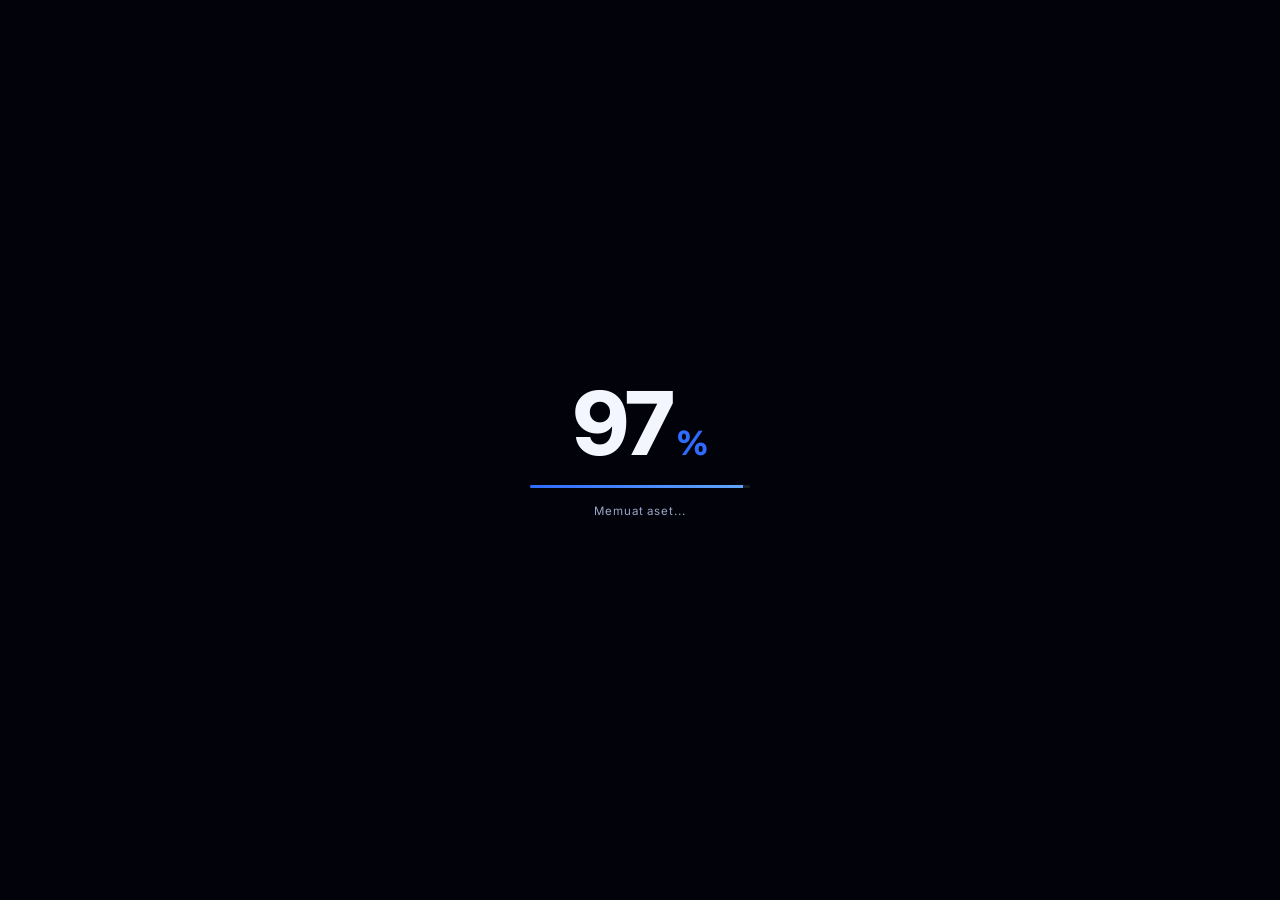
<file: index.html>
<!DOCTYPE html>
<html lang="id">
<head>
<meta charset="UTF-8">
<meta name="viewport" content="width=device-width, initial-scale=1, viewport-fit=cover">
<meta name="description" content="Portofolio Muhammad Rayyan Nafis, pelajar PPLG/RPL SMK 1 Bangkinang.">
<meta name="theme-color" content="#02030a">
<!-- Ikon tab browser -->
<link rel="icon" href="img/favicon.svg" type="image/svg+xml">
<link rel="icon" href="img/favicon-32.png" type="image/png" sizes="32x32">
<link rel="apple-touch-icon" href="img/apple-touch-icon.png">
<!-- Preview saat link dibagikan (WhatsApp, Telegram, Discord, dll.) -->
<meta property="og:type" content="website">
<meta property="og:locale" content="id_ID">
<meta property="og:title" content="Muhammad Rayyan Nafis – Portofolio">
<meta property="og:description" content="Pelajar PPLG / RPL SMK 1 Bangkinang. Website, game, dan ide digital.">
<meta property="og:image" content="https://fotofolio-rayyan1.vercel.app/img/og-image.png">
<meta property="og:image:width" content="1200">
<meta property="og:image:height" content="630">
<meta property="og:image:alt" content="Muhammad Rayyan Nafis – Portofolio">
<meta name="twitter:card" content="summary_large_image">
<meta name="twitter:title" content="Muhammad Rayyan Nafis – Portofolio">
<meta name="twitter:description" content="Pelajar PPLG / RPL SMK 1 Bangkinang. Website, game, dan ide digital.">
<meta name="twitter:image" content="https://fotofolio-rayyan1.vercel.app/img/og-image.png">
<title>Muhammad Rayyan Nafis – Portofolio</title>
<link rel="preconnect" href="https://fonts.googleapis.com">
<link rel="stylesheet" href="https://fonts.googleapis.com/css2?family=Inter:wght@400;500;600;700;800&display=swap">
<link rel="stylesheet" href="css/style.css">
<noscript><style>.page[hidden]{display:flex!important}</style></noscript>
</head>
<body>
<svg width="0" height="0" style="position:absolute" aria-hidden="true" focusable="false"><defs>
  <symbol id="i-github" viewBox="0 0 24 24"><path d="M12 .297c-6.63 0-12 5.373-12 12 0 5.303 3.438 9.8 8.205 11.385.6.113.82-.258.82-.577 0-.285-.01-1.04-.015-2.04-3.338.724-4.042-1.61-4.042-1.61C4.422 18.07 3.633 17.7 3.633 17.7c-1.087-.744.084-.729.084-.729 1.205.084 1.838 1.236 1.838 1.236 1.07 1.835 2.809 1.305 3.495.998.108-.776.417-1.305.76-1.605-2.665-.3-5.466-1.332-5.466-5.93 0-1.31.465-2.38 1.235-3.22-.135-.303-.54-1.523.105-3.176 0 0 1.005-.322 3.3 1.23.96-.267 1.98-.399 3-.405 1.02.006 2.04.138 3 .405 2.28-1.552 3.285-1.23 3.285-1.23.645 1.653.24 2.873.12 3.176.765.84 1.23 1.91 1.23 3.22 0 4.61-2.805 5.625-5.475 5.92.42.36.81 1.096.81 2.22 0 1.606-.015 2.896-.015 3.286 0 .315.21.69.825.57C20.565 22.092 24 17.592 24 12.297c0-6.627-5.373-12-12-12"/></symbol>
  <symbol id="i-eye" viewBox="0 0 24 24"><path d="M12 5C6.5 5 2.4 8.6 1 12c1.4 3.4 5.5 7 11 7s9.6-3.6 11-7c-1.4-3.4-5.5-7-11-7zm0 11.2a4.2 4.2 0 1 1 0-8.4 4.2 4.2 0 0 1 0 8.4zm0-6.6a2.4 2.4 0 1 0 0 4.8 2.4 2.4 0 0 0 0-4.8z"/></symbol>
</defs></svg>
<div id="loader" role="status" aria-live="polite"><div class="ld"><b><span id="pct">0</span><small>%</small></b><div class="bar"><i id="barFill"></i></div><p>Memuat aset...</p></div></div>
<canvas id="stars" aria-hidden="true"></canvas>

<nav class="pill" aria-label="Navigasi utama">
  <span id="navInd" aria-hidden="true"></span><a href="#home" class="on">Home</a><a href="#tentang">Tentang</a><a href="#portofolio">Portofolio</a>
</nav>

<main>
  <section id="home" class="page" hidden>
    <div class="wrap hero">
      <div>
      <p class="rv gh-row"><a class="btn sm" href="https://github.com/ytraysad-jpg" target="_blank" rel="noopener noreferrer" aria-label="Buka GitHub ytraysad-jpg"><svg aria-hidden="true"><use href="#i-github"/></svg>@ytraysad-jpg</a></p>
      <p class="sub rv">Pelajar PPLG / RPL · SMK 1 Bangkinang</p>
      <h1 class="rv"><span class="grad">Halo, saya</span><br>Muhammad Rayyan Nafis</h1>
      <p class="lede rv">Saya suka membangun website, bereksperimen dengan game, dan merancang ide digital yang bermanfaat. Belajar, membangun, lalu membagikan.</p>
      <div class="actions rv"><a class="btn solid" href="#portofolio">Lihat Proyek →</a><a class="btn" href="#tentang">Tentang Saya</a></div>
      </div>
      <div class="avatar rv"><img id="fotoHome" src="img/foto-profil.jpg" width="480" height="480" referrerpolicy="no-referrer" alt="Foto Muhammad Rayyan Nafis memakai seragam sekolah"></div>
    </div>
  </section>

  <section id="tentang" class="page" hidden>
    <div class="wrap">
      <div class="about">
        <div class="rv">
          <h2 class="hi"><span class="grad">Hi, I'm</span><span>Muhammad Rayyan Nafis</span></h2>
          <a class="btn solid" href="#portofolio">Lihat Proyek →</a>
        </div>
        <div class="photo rv tilt" data-tilt="10">
          <!-- =====================================================
             CARA GANTI FOTO
             Ganti isi src="..." di bawah ini dengan salah satu:
             1) Link langsung gambar, contoh: https://i.imgur.com/AbCdEf1.jpg
             2) Nama file foto di folder ini, contoh: img/foto-profil.jpg
             (Link halaman/album tidak bisa, harus link langsung ke file gambar)
             ===================================================== -->
          <img id="fotoProfil" src="img/foto-profil.jpg" width="340" height="453" referrerpolicy="no-referrer" alt="Foto Muhammad Rayyan Nafis memakai seragam sekolah">
        </div>
        <div class="rv">
          <p>Saya pelajar jurusan <b>PPLG / RPL</b> di SMK 1 Bangkinang. Saya berminat pada pengembangan perangkat lunak dan gim, dengan fokus belajar pemrograman, pembuatan website, serta dasar pengembangan game.</p>
          <p>Saya senang mengubah ide menjadi proyek kecil yang bisa dicoba langsung. Mulai dari halaman web sederhana, eksperimen game, sampai alat bantu yang menyelesaikan masalah sehari-hari.</p>
          <div class="stack">
            <h3 class="st-h">Tech Stack</h3>
            <ul class="tech-list">
              <li><svg width="26" height="26" viewBox="0 0 24 24" aria-hidden="true"><path d="M7 7h10a5 5 0 0 1 4.9 4l.9 4.6a2.5 2.5 0 0 1-4.4 2L16.5 15h-9L5.6 17.6a2.5 2.5 0 0 1-4.4-2L2.1 11A5 5 0 0 1 7 7z" fill="#a78bfa"/><path d="M7.2 9.8v4.4M5 12h4.4" stroke="#fff" stroke-width="1.5" stroke-linecap="round"/><circle cx="16.2" cy="11.2" r="1.1" fill="#fff"/><circle cx="18.6" cy="13.4" r="1.1" fill="#fff"/></svg><span>Game</span></li>
              <li><svg width="26" height="26" viewBox="0 0 24 24" aria-hidden="true"><path d="M3 2l1.6 18L12 22l7.4-2L21 2z" fill="#e44d26"/><path d="M12 20.4l6-1.7L19.4 3H12z" fill="#f16529"/><path d="M7.3 6.5h9.6l-.2 2H9.5l.2 2h6.8l-.5 5.7-4 1.1-4-1.1-.2-2.5h2l.1 1.3 2.1.6 2.1-.6.2-2.6H7.5z" fill="#fff"/></svg><span>HTML</span></li>
              <li><svg width="26" height="26" viewBox="0 0 24 24" aria-hidden="true"><path d="M3 2l1.6 18L12 22l7.4-2L21 2z" fill="#1572b6"/><path d="M12 20.4l6-1.7L19.4 3H12z" fill="#33a9dc"/><path d="M7.3 6.5h9.6l-.2 2H9.6l.2 2h6.7l-.5 5.7-4 1.1-4-1.1-.2-2.5h2l.1 1.3 2.1.6 2.1-.6.2-2.6H7.5z" fill="#fff"/></svg><span>CSS</span></li>
              <li><svg width="26" height="26" viewBox="0 0 24 24" aria-hidden="true"><rect x="2" y="2" width="20" height="20" rx="3" fill="#f7df1e"/><text x="20" y="19" text-anchor="end" font-family="Inter,Arial,sans-serif" font-weight="800" font-size="9.5" fill="#1a1a1a">JS</text></svg><span>JavaScript</span></li>
              <li><svg width="26" height="26" viewBox="0 0 24 24" aria-hidden="true"><path d="M11.9 1.036c-.015-.986-1.26-1.41-1.874-.637L.764 12.05C-.33 13.427.65 15.455 2.409 15.455h9.579l.113 7.51c.014.985 1.259 1.408 1.873.636l9.262-11.653c1.093-1.375.113-3.403-1.645-3.403h-9.642z" fill="#3ecf8e"/></svg><span>Supabase</span></li>
              <li><svg width="26" height="26" viewBox="0 0 24 24" aria-hidden="true" fill="none" stroke="#7db4ff" stroke-width="1.7" stroke-linecap="round"><ellipse cx="12" cy="5.5" rx="8" ry="3"/><path d="M4 5.5v13c0 1.7 3.6 3 8 3s8-1.3 8-3v-13"/><path d="M4 12c0 1.7 3.6 3 8 3s8-1.3 8-3"/></svg><span>SQL</span></li>
              <li><svg width="26" height="26" viewBox="0 0 24 24" aria-hidden="true" fill="none" stroke-linecap="round"><path d="M9 2.5c2.2 2.6-2 3.6 0 6.3M13.2 2.5c2.2 2.6-2 3.6 0 6.3" stroke="#e76f00" stroke-width="1.6"/><path d="M4.5 12h11v3.8a4 4 0 0 1-4 4h-3a4 4 0 0 1-4-4z" fill="#5382a1"/><path d="M15.5 13.2h1.2a2.2 2.2 0 0 1 0 4.4h-1.6" stroke="#5382a1" stroke-width="1.6"/><path d="M3.5 22h13" stroke="#5382a1" stroke-width="1.6"/></svg><span>Java</span></li>
              <li><svg width="26" height="26" viewBox="0 0 24 24" aria-hidden="true"><path d="M12 3l10 18H2z" fill="#fff"/></svg><span>Vercel</span></li>
              <li><svg width="26" height="26" viewBox="0 0 24 24" aria-hidden="true" fill="#f3f6ff"><use href="#i-github"/></svg><span>GitHub</span></li>
            </ul>
          </div>
        </div>
      </div>
    </div>
  </section>

  <section id="portofolio" class="page" hidden>
    <div class="wrap">
      <div class="head rv"><h2>Portofolio</h2><p>Proyek, perjalanan pendidikan, dan sedikit hiburan.</p></div>
      <div class="tabs rv" role="tablist" aria-label="Isi portofolio">
        <button class="tab" role="tab" id="t-proyek" aria-controls="p-proyek" aria-selected="true">Proyek</button>
        <button class="tab" role="tab" id="t-edu" aria-controls="p-edu" aria-selected="false" tabindex="-1">Pendidikan</button>
        <button class="tab" role="tab" id="t-game" aria-controls="p-game" aria-selected="false" tabindex="-1">Game</button>
      </div>

      <div class="panel" role="tabpanel" id="p-proyek" aria-labelledby="t-proyek">
        <div class="grid">
          <article class="card tilt" data-tilt="8" data-preview="" data-repo=""><p class="tag">Game web · Konsep</p><h3>PetVerse</h3><p>Game koleksi pet dengan telur, tingkat kelangkaan, dan database online bersama.</p><ul><li>Telur dan tingkat kelangkaan (rarity)</li><li>Koleksi dan upgrade pet</li><li>Tanaman yang dijual di toko</li></ul><span class="tech">HTML · JavaScript · SQL</span><div class="acts"><a class="btn solid sm" data-act="preview" aria-label="Preview PetVerse"><svg width="17" height="17" aria-hidden="true"><use href="#i-eye"/></svg>Preview</a><a class="btn sm" data-act="repo" aria-label="File PetVerse di GitHub"><svg width="17" height="17" aria-hidden="true"><use href="#i-github"/></svg>File GitHub</a></div></article>
          <article class="card tilt" data-tilt="8" data-preview="" data-repo=""><p class="tag">Website · Eksperimen</p><h3>NusaMod</h3><p>Website add-on dengan profil, misi harian, redeem code, dan akun premium.</p><ul><li>Profil pengguna dan misi harian</li><li>Redeem code</li><li>Add-on premium dan centang biru</li></ul><span class="tech">HTML · JavaScript · Supabase</span><div class="acts"><a class="btn solid sm" data-act="preview" aria-label="Preview NusaMod"><svg width="17" height="17" aria-hidden="true"><use href="#i-eye"/></svg>Preview</a><a class="btn sm" data-act="repo" aria-label="File NusaMod di GitHub"><svg width="17" height="17" aria-hidden="true"><use href="#i-github"/></svg>File GitHub</a></div></article>
          <article class="card tilt" data-tilt="8" data-preview="" data-repo=""><p class="tag">Plugin · Belajar</p><h3>ChatGuard</h3><p>Plugin Paper yang membisukan kata kasar dan menghukum spam di chat.</p><ul><li>Mute 5 menit untuk kata kasar</li><li>Ban 3 jam untuk spam chat</li><li>Berjalan di Paper 1.21.11</li></ul><span class="tech">Java · Paper API</span><div class="acts"><a class="btn solid sm" data-act="preview" aria-label="Preview ChatGuard"><svg width="17" height="17" aria-hidden="true"><use href="#i-eye"/></svg>Preview</a><a class="btn sm" data-act="repo" aria-label="File ChatGuard di GitHub"><svg width="17" height="17" aria-hidden="true"><use href="#i-github"/></svg>File GitHub</a></div></article>
          <article class="card tilt" data-tilt="8" data-preview="" data-repo=""><p class="tag">Web app · Ide</p><h3>StudyFlow</h3><p>Alat bantu belajar berupa timer, daftar tugas, dan catatan ringan.</p><ul><li>Timer fokus</li><li>Daftar tugas</li><li>Catatan ringan</li></ul><span class="tech">HTML · CSS · JavaScript</span><div class="acts"><a class="btn solid sm" data-act="preview" aria-label="Preview StudyFlow"><svg width="17" height="17" aria-hidden="true"><use href="#i-eye"/></svg>Preview</a><a class="btn sm" data-act="repo" aria-label="File StudyFlow di GitHub"><svg width="17" height="17" aria-hidden="true"><use href="#i-github"/></svg>File GitHub</a></div></article>
        </div>
      </div>

      <div class="panel" role="tabpanel" id="p-edu" aria-labelledby="t-edu" hidden>
        <ol class="edu">
          <li><span class="k">TK</span><b>Tali Kasih Sayang</b></li>
          <li><span class="k">SD</span><b>SDN 006 Jl. Sisingamangaraja</b></li>
          <li><span class="k">SMP</span><b>SMP 1 Bangkinang Kota</b></li>
          <li><span class="k">SMK</span><b>SMK 1 Bangkinang · PPLG / RPL</b><em>sekarang</em></li>
        </ol>
      </div>

      <div class="panel" role="tabpanel" id="p-game" aria-labelledby="t-game" hidden>
        <div class="game">
          <p style="margin:0 0 16px;color:var(--muted)">Aku memilih angka dari 1 sampai 10. Kamu punya 4 kesempatan untuk menebaknya.</p>
          <p class="info"><span id="nyawa" aria-label="Sisa kesempatan">♥♥♥♥</span><span id="rekor">Rekor: belum ada</span></p>
          <div class="go">
            <input id="tebakan" type="number" inputmode="numeric" min="1" max="10" placeholder="1–10" aria-label="Tebakan kamu">
            <button class="btn solid" id="btnTebak" type="button">Tebak</button>
            <button class="btn" id="btnUlang" type="button">Main lagi</button>
          </div>
          <p id="pesanGame" role="status" aria-live="polite">Ketik angka lalu tekan Tebak.</p>
        </div>
      </div>
    </div>
  </section>
</main>

<footer>© <span id="thn"></span> Muhammad Rayyan Nafis <a href="#home">Kembali ke Home ↑</a></footer>

<div id="toast" role="status" aria-live="polite"></div>
<button id="sfx" class="btn icon" type="button" aria-pressed="true" aria-label="Suara tombol: nyala">
  <svg width="22" height="22" class="on" viewBox="0 0 24 24" aria-hidden="true"><path d="M4 9v6h4l5 4V5L8 9z" fill="currentColor"/><path d="M16 8.5a5 5 0 0 1 0 7M18.6 6a8.6 8.6 0 0 1 0 12" fill="none" stroke="currentColor" stroke-width="1.8" stroke-linecap="round"/></svg>
  <svg width="22" height="22" class="off" viewBox="0 0 24 24" aria-hidden="true"><path d="M4 9v6h4l5 4V5L8 9z" fill="currentColor"/><path d="M17 9.5l5 5M22 9.5l-5 5" fill="none" stroke="currentColor" stroke-width="1.8" stroke-linecap="round"/></svg>
</button>

<script src="js/main.js" defer></script>
</body>
</html>
</file>
<file: css/style.css>
:root{
  --bg:#02030a;--panel:rgba(14,20,44,.55);--panel-2:rgba(20,30,66,.6);
  --ink:#f3f6ff;--muted:#9aa6c7;--line:rgba(120,150,255,.18);
  --a:#2f6bff;--b:#60a5fa;--glow:rgba(47,107,255,.35);
  --sans:"Inter",system-ui,-apple-system,"Segoe UI",sans-serif;
  color-scheme:dark;
}
*,*::before,*::after{box-sizing:border-box}
html{scroll-behavior:smooth;scroll-padding-top:96px}
body{margin:0;background:var(--bg);color:var(--ink);font:400 1rem/1.7 var(--sans);overflow-x:hidden;-webkit-font-smoothing:antialiased}
a{color:inherit}
:focus-visible{outline:3px solid var(--b);outline-offset:3px;border-radius:8px}
::selection{background:var(--a);color:#fff}
button,a,input{touch-action:manipulation;-webkit-tap-highlight-color:rgba(47,107,255,.25)}
body::before{content:"";position:fixed;inset:0;z-index:0;pointer-events:none;background:radial-gradient(1200px 700px at 70% -10%,#0c1740 0%,transparent 60%),radial-gradient(900px 600px at -10% 40%,#0a1233 0%,transparent 55%)}
#stars{position:fixed;inset:0;width:100%;height:100%;z-index:0;pointer-events:none}
main,footer,nav.pill{position:relative;z-index:2}

/* LOADER */
#loader{position:fixed;inset:0;z-index:100;display:grid;place-items:center;background:var(--bg);transition:opacity .6s ease,visibility .6s ease}
#loader.done{opacity:0;visibility:hidden}
.ld{text-align:center}
.ld b{display:block;font:800 clamp(3.6rem,14vw,5.5rem)/1 var(--sans);letter-spacing:-.03em}
.ld b small{font-size:.38em;color:var(--a);margin-left:4px}
.ld .bar{width:min(220px,60vw);height:3px;margin:18px auto 14px;background:rgba(255,255,255,.1);border-radius:3px;overflow:hidden}
.ld .bar i{display:block;height:100%;width:0;background:linear-gradient(90deg,var(--a),var(--b));box-shadow:0 0 14px var(--glow)}
.ld p{margin:0;font-size:.72rem;color:var(--muted);letter-spacing:.08em}

/* NAV */
nav.pill{position:fixed;top:max(14px,env(safe-area-inset-top));left:50%;transform:translateX(-50%);z-index:50;display:flex;gap:4px;padding:6px;border-radius:999px;background:rgba(8,12,30,.7);backdrop-filter:blur(14px);-webkit-backdrop-filter:blur(14px);border:1px solid var(--line);box-shadow:0 10px 40px rgba(0,0,0,.45),0 0 0 1px rgba(255,255,255,.03) inset;max-width:calc(100vw - 20px)}
nav.pill a{font:500 .88rem var(--sans);text-decoration:none;color:var(--muted);padding:8px 16px;border-radius:999px;min-height:40px;display:flex;align-items:center;transition:color .25s,background .25s}
nav.pill a:hover{color:var(--ink)}
nav.pill a.on{color:#fff}
nav.pill a{position:relative;z-index:1}
#navInd{position:absolute;top:6px;bottom:6px;left:0;width:0;border-radius:999px;background:rgba(255,255,255,.13);box-shadow:0 0 0 1px rgba(255,255,255,.09) inset,0 0 20px var(--glow);transition:transform .45s cubic-bezier(.2,.8,.2,1),width .45s cubic-bezier(.2,.8,.2,1)}
@media(max-width:460px){nav.pill a{padding:8px 11px;font-size:.82rem}}

.wrap{width:min(1100px,100% - 48px);margin-inline:auto}
.page{padding:110px 0 70px;min-height:100svh;display:flex;align-items:center}
.page[hidden]{display:none}
.page.out{opacity:0;transform:translateY(-26px) scale(.97);filter:blur(10px);transition:opacity .4s ease,transform .4s ease,filter .4s ease}
.page.inn{animation:pageIn .6s cubic-bezier(.2,.8,.2,1) both}
@keyframes pageIn{from{opacity:0;transform:translateY(36px) scale(.97);filter:blur(10px)}}

/* HERO */
#home{padding-top:130px}
.hero{display:grid;grid-template-columns:1.1fr .9fr;gap:clamp(20px,4vw,50px);align-items:center}
.avatar{position:relative;justify-self:center;width:100%;max-width:400px;aspect-ratio:1}
.avatar::before{content:"";position:absolute;inset:-6%;background:radial-gradient(closest-side,rgba(47,107,255,.32),transparent 72%);filter:blur(24px);z-index:0}
.avatar img{position:relative;z-index:1;display:block;width:100%;height:100%;object-fit:cover;object-position:50% 18%;border-radius:50%;border:2px solid var(--line);background:var(--panel);box-shadow:0 24px 60px rgba(0,0,0,.5)}
@media(max-width:900px){.hero{grid-template-columns:1fr}.avatar{max-width:280px}}
.grad{background:linear-gradient(90deg,#2f6bff,#7db4ff);-webkit-background-clip:text;background-clip:text;color:transparent}
h1{font:800 clamp(2.6rem,8vw,5rem)/1.05 var(--sans);letter-spacing:-.03em;margin:0 0 18px}
.sub{font:600 1rem var(--sans);color:var(--b);margin:0 0 16px}
.lede{max-width:34em;color:var(--muted);font-size:1.08rem;margin:0 0 30px}
.actions{display:flex;gap:12px;flex-wrap:wrap}
.btn{display:inline-flex;align-items:center;gap:8px;min-height:46px;padding:11px 22px;border-radius:12px;font:600 .95rem var(--sans);text-decoration:none;border:1px solid var(--line);background:rgba(255,255,255,.04);color:var(--ink);cursor:pointer;transition:transform .2s,box-shadow .2s,background .2s,border-color .2s}
.btn:hover{transform:translateY(-2px);border-color:rgba(125,180,255,.5)}
.btn.solid{background:linear-gradient(135deg,#2f6bff,#4d8bff);border-color:transparent;color:#fff;box-shadow:0 10px 28px var(--glow)}
.btn.solid:hover{box-shadow:0 14px 36px rgba(47,107,255,.55)}
.btn:disabled{opacity:.45;cursor:not-allowed;transform:none}

/* TENTANG */
.about{display:grid;grid-template-columns:1fr minmax(240px,340px) 1.1fr;gap:clamp(20px,4vw,56px);align-items:center;width:100%}
.hi{font:800 clamp(2rem,5vw,3.4rem)/1.08 var(--sans);letter-spacing:-.025em;margin:0 0 22px}
.hi span{display:block}
.hi .grad{display:inline-block}
.photo{position:relative;justify-self:center;width:100%;max-width:340px}
.photo::before{content:"";position:absolute;inset:8% 4% -2%;background:radial-gradient(closest-side,var(--glow),transparent 70%);filter:blur(30px);z-index:0}
.photo img{position:relative;z-index:1;display:block;width:100%;aspect-ratio:3/4;object-fit:cover;object-position:50% 20%;border-radius:28px;border:1px solid var(--line);background:var(--panel);box-shadow:0 24px 60px rgba(0,0,0,.5)}
.about p{color:var(--muted);margin:0 0 1em}
.about p b{color:var(--ink)}
.chips{display:flex;flex-wrap:wrap;gap:8px;margin:20px 0 0;padding:0;list-style:none}
.chips li{font:500 .82rem var(--sans);padding:5px 13px;border-radius:999px;border:1px solid var(--line);background:rgba(255,255,255,.04)}
@media(max-width:900px){
  .about{grid-template-columns:1fr;text-align:left}
  .photo{order:-1;max-width:260px}
}

/* PORTOFOLIO */
.head{text-align:center;margin:0 0 30px}
h2{font:800 clamp(2rem,5vw,3rem)/1.1 var(--sans);letter-spacing:-.025em;margin:0 0 10px}
.head p{color:var(--muted);margin:0 auto;max-width:34em}
.tabs{display:flex;justify-content:center;gap:8px;flex-wrap:wrap;margin:0 0 34px}
.tab{font:600 .9rem var(--sans);min-height:44px;padding:10px 20px;border-radius:12px;border:1px solid transparent;background:none;color:var(--muted);cursor:pointer;transition:.2s}
.tab:hover{color:var(--ink)}
.tab[aria-selected="true"]{background:linear-gradient(135deg,#2f6bff,#4d8bff);color:#fff;box-shadow:0 8px 24px var(--glow)}
.panel[hidden]{display:none}
.panel{animation:muncul .45s ease both}
@keyframes muncul{from{opacity:0;transform:translateY(14px)}}
.grid{display:grid;grid-template-columns:repeat(auto-fit,minmax(250px,1fr));gap:20px}
.tilt{transform-style:preserve-3d;will-change:transform}
.card{display:flex;flex-direction:column;background:var(--panel);border:1px solid var(--line);border-radius:18px;padding:24px;backdrop-filter:blur(10px);-webkit-backdrop-filter:blur(10px);transition:transform .25s,border-color .25s,box-shadow .25s}
.card:hover{transform:translateY(-5px);border-color:rgba(125,180,255,.5);box-shadow:0 18px 44px rgba(0,0,0,.45),0 0 30px rgba(47,107,255,.15)}
.tag{align-self:flex-start;font:600 .72rem var(--sans);color:var(--b);padding:3px 10px;border-radius:999px;background:rgba(47,107,255,.14);margin:0 0 14px}
.card h3{font:700 1.3rem/1.2 var(--sans);margin:0 0 8px}
.card p{margin:0 0 12px;color:var(--muted);font-size:.95rem}
.card ul{margin:0 0 18px;padding:0;list-style:none;color:var(--muted);font-size:.92rem}
.card li{padding-left:1.2em;position:relative;margin-bottom:4px}
.card li::before{content:"";position:absolute;left:0;top:.7em;width:6px;height:6px;border-radius:50%;background:var(--a)}
.tech{margin-top:auto;font:500 .78rem var(--sans);color:var(--b);padding-top:14px;border-top:1px solid var(--line)}
.edu{list-style:none;margin:0 auto;padding:0;max-width:640px;display:grid;gap:14px}
.edu li{display:flex;align-items:center;gap:18px;padding:18px 22px;background:var(--panel);border:1px solid var(--line);border-radius:16px}
.edu .k{flex:none;min-width:58px;text-align:center;font:800 1.1rem var(--sans);color:var(--b);padding:8px 10px;border-radius:12px;background:rgba(47,107,255,.14)}
.edu b{font-weight:600;line-height:1.35}
.edu em{margin-left:auto;font:600 .72rem var(--sans);font-style:normal;padding:3px 10px;border-radius:999px;background:var(--a);color:#fff;white-space:nowrap}
@media(max-width:520px){.edu li{flex-wrap:wrap}.edu em{margin-left:76px}}
.game{max-width:480px;margin:0 auto;background:var(--panel);border:1px solid var(--line);border-radius:18px;padding:26px}
.game .info{display:flex;justify-content:space-between;gap:12px;flex-wrap:wrap;margin:0 0 16px;color:var(--muted);font-size:.88rem}
.game .info span:first-child{color:#ff6b8a;font-size:1.15rem;letter-spacing:.15em}
.game .go{display:flex;gap:10px;flex-wrap:wrap}
.game input{flex:1 1 110px;min-width:0;font:inherit;color:var(--ink);background:rgba(0,0,0,.35);border:1px solid var(--line);border-radius:12px;padding:10px 14px;min-height:46px}
.game input:focus{border-color:var(--b);outline:none}
#pesanGame{min-height:3.4em;margin:18px 0 0;font-weight:600}


footer{padding:34px 24px 44px;border-top:1px solid var(--line);text-align:center;color:var(--muted);font-size:.85rem}
footer a{color:var(--b);text-decoration:none;margin-left:10px}

.js .rv{opacity:0;transform:translateY(26px);transition:opacity .8s ease,transform .8s cubic-bezier(.2,.8,.2,1)}
.js .rv.in{opacity:1;transform:none}
@media(prefers-reduced-motion:reduce){html{scroll-behavior:auto}.js .rv{opacity:1;transform:none;transition:none}.panel{animation:none}*{transition-duration:.01ms!important}}

/* =====================================================
   LIQUID GLASS · semua tombol (.btn, .tab, nav, tombol suara)
   ===================================================== */
.btn,.tab{
  position:relative;isolation:isolate;overflow:hidden;
  border-radius:999px;color:var(--ink);
  background:
    radial-gradient(120% 140% at 15% 0%,rgba(255,255,255,.28),rgba(255,255,255,0) 55%),
    linear-gradient(160deg,rgba(255,255,255,.12),rgba(255,255,255,.03) 50%,rgba(140,180,255,.10));
  border:1px solid rgba(255,255,255,.2);
  -webkit-backdrop-filter:blur(16px) saturate(180%);backdrop-filter:blur(16px) saturate(180%);
  box-shadow:inset 0 1px 0 rgba(255,255,255,.6),inset 0 -1px 0 rgba(255,255,255,.08),inset 0 -12px 20px rgba(110,160,255,.12),0 8px 22px rgba(0,0,0,.35);
  text-shadow:0 1px 8px rgba(0,0,0,.35);
  transition:transform .45s cubic-bezier(.34,1.7,.5,1),box-shadow .3s,background .3s,border-color .3s,color .2s;
}
/* pantulan cahaya melengkung di bagian atas */
.btn::before,.tab::before{content:"";position:absolute;left:7%;right:7%;top:2px;height:46%;border-radius:999px 999px 60% 60%/100% 100% 40% 40%;background:linear-gradient(180deg,rgba(255,255,255,.34),rgba(255,255,255,.02));opacity:.8;z-index:-1;pointer-events:none}
/* kilau yang menyapu saat disorot */
.btn::after,.tab::after{content:"";position:absolute;inset:0;z-index:-1;pointer-events:none;background:linear-gradient(110deg,transparent 35%,rgba(255,255,255,.4) 50%,transparent 65%);transform:translateX(-130%);transition:transform .8s cubic-bezier(.2,.8,.2,1)}
.btn:hover::after,.tab:hover::after{transform:translateX(130%)}
.btn:hover,.tab:hover{transform:translateY(-2px) scale(1.03);border-color:rgba(255,255,255,.42);color:#fff}
/* ditekan: gepeng seperti cairan, lalu memantul balik */
.btn:active,.tab:active{transform:scale(.93,.87);transition-duration:.08s;box-shadow:inset 0 3px 12px rgba(0,0,0,.35),inset 0 1px 0 rgba(255,255,255,.4),0 3px 10px rgba(0,0,0,.3)}
.btn:disabled,.btn:disabled:hover,.btn:disabled:active{opacity:.45;transform:none;cursor:not-allowed}

.btn.solid,.tab[aria-selected="true"]{
  color:#fff;border-color:rgba(190,215,255,.65);
  background:
    radial-gradient(120% 140% at 15% 0%,rgba(255,255,255,.5),rgba(255,255,255,0) 55%),
    linear-gradient(160deg,rgba(120,175,255,.75),rgba(47,107,255,.5));
  box-shadow:inset 0 1px 0 rgba(255,255,255,.8),inset 0 -14px 22px rgba(20,60,200,.35),0 10px 30px rgba(47,107,255,.5),0 0 0 1px rgba(47,107,255,.25);
}
.btn.solid:hover{box-shadow:inset 0 1px 0 rgba(255,255,255,.85),inset 0 -14px 22px rgba(20,60,200,.35),0 14px 38px rgba(47,107,255,.65),0 0 0 1px rgba(47,107,255,.3)}
.btn.solid:active,.tab[aria-selected="true"]:active{box-shadow:inset 0 3px 14px rgba(10,40,160,.5),inset 0 1px 0 rgba(255,255,255,.5),0 3px 12px rgba(47,107,255,.4)}

.btn svg{width:17px;height:17px;flex:none;fill:currentColor}
.btn.sm{min-height:40px;padding:8px 16px;font-size:.86rem}
.btn.pending{opacity:.78}

/* riak cairan di titik sentuh */
.rip{position:absolute;z-index:0;border-radius:50%;pointer-events:none;background:radial-gradient(circle,rgba(255,255,255,.6),rgba(255,255,255,.18) 45%,transparent 70%);transform:scale(0);opacity:1;animation:rip .65s cubic-bezier(.2,.8,.2,1) forwards}
@keyframes rip{to{transform:scale(1);opacity:0}}

/* NAV: bilah kaca + "tetesan" penanda yang kenyal */
nav.pill{
  background:linear-gradient(160deg,rgba(255,255,255,.14),rgba(255,255,255,.04));
  -webkit-backdrop-filter:blur(22px) saturate(190%);backdrop-filter:blur(22px) saturate(190%);
  border:1px solid rgba(255,255,255,.22);
  box-shadow:inset 0 1px 0 rgba(255,255,255,.55),inset 0 -10px 18px rgba(110,160,255,.1),0 14px 44px rgba(0,0,0,.5);
}
nav.pill a{overflow:hidden;transition:color .25s,transform .4s cubic-bezier(.34,1.7,.5,1)}
nav.pill a:active{transform:scale(.92)}
#navInd{
  border:1px solid rgba(255,255,255,.35);
  background:radial-gradient(100% 120% at 20% 0%,rgba(255,255,255,.55),rgba(255,255,255,0) 60%),linear-gradient(160deg,rgba(130,180,255,.55),rgba(47,107,255,.35));
  box-shadow:inset 0 1px 0 rgba(255,255,255,.8),inset 0 -8px 14px rgba(20,60,200,.3),0 6px 20px var(--glow);
  transition:transform .55s cubic-bezier(.34,1.45,.5,1),width .55s cubic-bezier(.34,1.45,.5,1);
}

/* tombol suara (pojok kanan bawah) */
#sfx{position:fixed;z-index:60;right:max(16px,env(safe-area-inset-right));bottom:max(16px,env(safe-area-inset-bottom));width:50px;height:50px;min-height:0;padding:0;justify-content:center}
#sfx svg{width:22px;height:22px}
#sfx .off{display:none}
#sfx[aria-pressed="false"] .on{display:none}
#sfx[aria-pressed="false"] .off{display:block}

/* toast kaca */
#toast{position:fixed;left:50%;bottom:calc(max(16px,env(safe-area-inset-bottom)) + 62px);z-index:70;max-width:calc(100vw - 32px);padding:12px 20px;border-radius:999px;text-align:center;font:600 .86rem/1.4 var(--sans);color:#fff;
  background:linear-gradient(160deg,rgba(255,255,255,.2),rgba(255,255,255,.06));border:1px solid rgba(255,255,255,.28);
  -webkit-backdrop-filter:blur(18px) saturate(180%);backdrop-filter:blur(18px) saturate(180%);
  box-shadow:inset 0 1px 0 rgba(255,255,255,.5),0 12px 34px rgba(0,0,0,.45);
  opacity:0;transform:translate(-50%,16px) scale(.96);pointer-events:none;transition:opacity .3s,transform .45s cubic-bezier(.34,1.5,.5,1)}
#toast.show{opacity:1;transform:translate(-50%,0) scale(1)}

/* tombol di kartu proyek */
.acts{display:flex;flex-wrap:wrap;gap:10px;margin-top:16px}

/* TECH STACK berlogo */
.st-h{font:700 1rem var(--sans);margin:24px 0 12px;letter-spacing:.02em}
.tech-list{display:grid;grid-template-columns:repeat(auto-fill,minmax(112px,1fr));gap:10px;margin:0;padding:0;list-style:none}
.tech-list li{
  position:relative;display:flex;align-items:center;gap:10px;padding:10px 14px;border-radius:16px;
  font:600 .85rem var(--sans);color:var(--ink);
  background:radial-gradient(120% 140% at 15% 0%,rgba(255,255,255,.2),rgba(255,255,255,0) 55%),linear-gradient(160deg,rgba(255,255,255,.1),rgba(255,255,255,.03));
  border:1px solid rgba(255,255,255,.18);
  -webkit-backdrop-filter:blur(14px) saturate(170%);backdrop-filter:blur(14px) saturate(170%);
  box-shadow:inset 0 1px 0 rgba(255,255,255,.5),inset 0 -10px 16px rgba(110,160,255,.08),0 6px 18px rgba(0,0,0,.3);
  transition:transform .4s cubic-bezier(.34,1.7,.5,1),border-color .3s}
.tech-list li:hover{transform:translateY(-3px) scale(1.03);border-color:rgba(255,255,255,.4)}
.tech-list svg{width:26px;height:26px;flex:none}

.gh-row{margin:0 0 18px}
</file>
